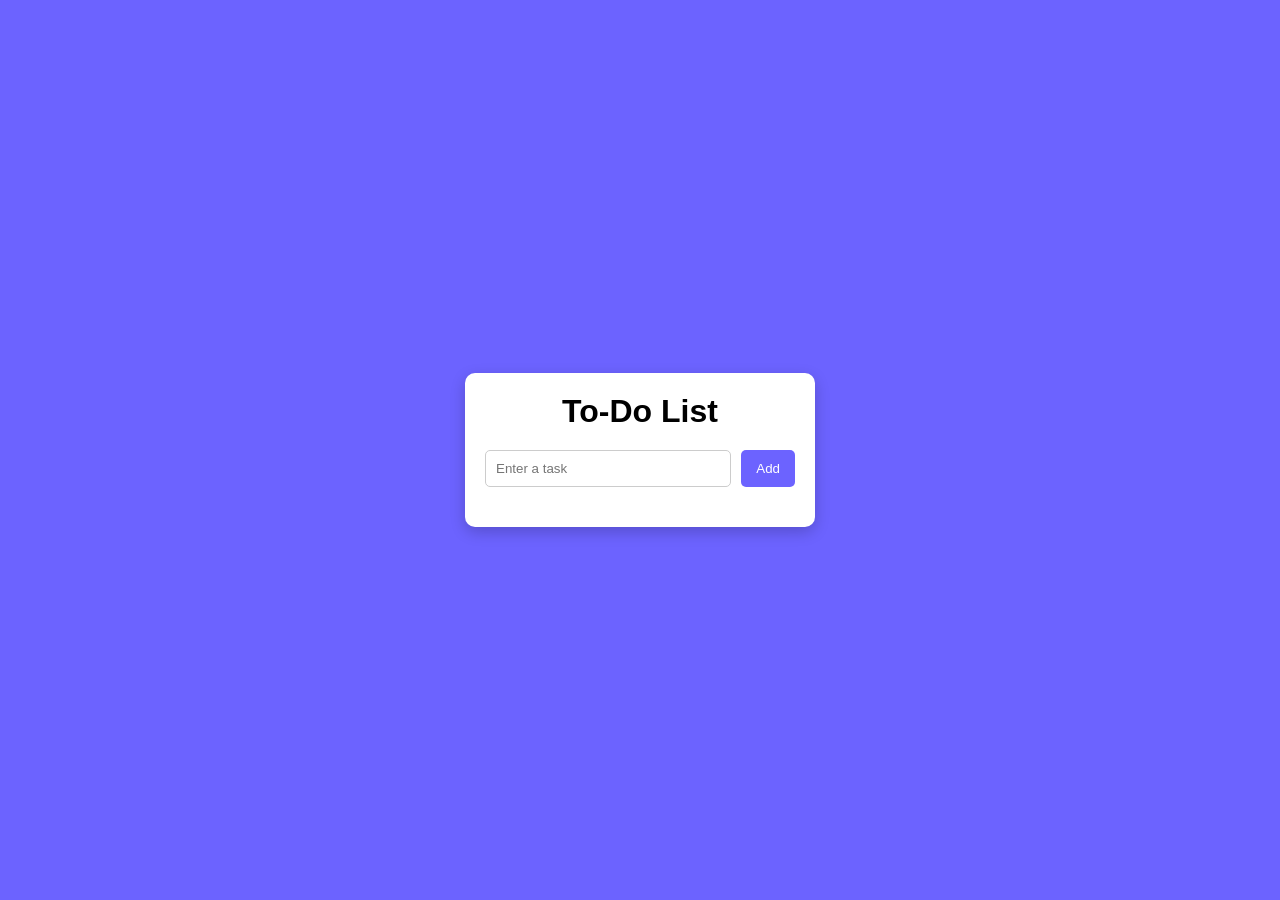
<file: index.html>
<!DOCTYPE html>
<html lang="en">

<head>
    <meta charset="UTF-8">
    <meta name="viewport" content="width=device-width, initial-scale=1.0">
    <title>To-Do List</title>
    <link rel="stylesheet" href="style.css">
</head>

<body>

    <div class="container">
        <h1>To-Do List</h1>

        <div class="input-box">
            <input type="text" id="taskInput" placeholder="Enter a task">
            <button onclick="addTask()">Add</button>
        </div>

        <ul id="taskList"></ul>
    </div>

    <script src="script.js"></script>
</body>

</html>
</file>
<file: style.css>
* {
    margin: 0;
    padding: 0;
    box-sizing: border-box;
    font-family: Arial, sans-serif;
}

body {
    background: #6c63ff;
    display: flex;
    justify-content: center;
    align-items: center;
    height: 100vh;
}

.container {
    background: #fff;
    width: 350px;
    padding: 20px;
    border-radius: 10px;
    box-shadow: 0 5px 15px rgba(0, 0, 0, 0.2);
}

h1 {
    text-align: center;
    margin-bottom: 20px;
}

.input-box {
    display: flex;
    gap: 10px;
}

input {
    flex: 1;
    padding: 10px;
    border: 1px solid #ccc;
    border-radius: 5px;
}

button {
    padding: 10px 15px;
    background: #6c63ff;
    color: white;
    border: none;
    border-radius: 5px;
    cursor: pointer;
}

button:hover {
    background: #5548e8;
}

ul {
    list-style: none;
    margin-top: 20px;
}

li {
    background: #f4f4f4;
    padding: 10px;
    margin-bottom: 10px;
    display: flex;
    justify-content: space-between;
    align-items: center;
    border-radius: 5px;
}

li.completed {
    text-decoration: line-through;
    color: gray;
}

.delete {
    background: red;
    color: white;
    border: none;
    padding: 5px 8px;
    border-radius: 5px;
    cursor: pointer;
}
</file>
<file: style1.css>
* {
    margin: 0;
    padding: 0;
    box-sizing: border-box;
    font-family: Arial, sans-serif;
}

body {
    background: #6c63ff;
    display: flex;
    justify-content: center;
    align-items: center;
    height: 100vh;
}

.container {
    background: #fff;
    width: 350px;
    padding: 20px;
    border-radius: 10px;
    box-shadow: 0 5px 15px rgba(0, 0, 0, 0.2);
}

h1 {
    text-align: center;
    margin-bottom: 20px;
}

.input-box {
    display: flex;
    gap: 10px;
}

input {
    flex: 1;
    padding: 10px;
    border: 1px solid #ccc;
    border-radius: 5px;
}

button {
    padding: 10px 15px;
    background: #6c63ff;
    color: white;
    border: none;
    border-radius: 5px;
    cursor: pointer;
}

button:hover {
    background: #5548e8;
}

ul {
    list-style: none;
    margin-top: 20px;
}

li {
    background: #f4f4f4;
    padding: 10px;
    margin-bottom: 10px;
    display: flex;
    justify-content: space-between;
    align-items: center;
    border-radius: 5px;
}

li.completed {
    text-decoration: line-through;
    color: gray;
}

.delete {
    background: red;
    color: white;
    border: none;
    padding: 5px 8px;
    border-radius: 5px;
    cursor: pointer;
}
</file>
